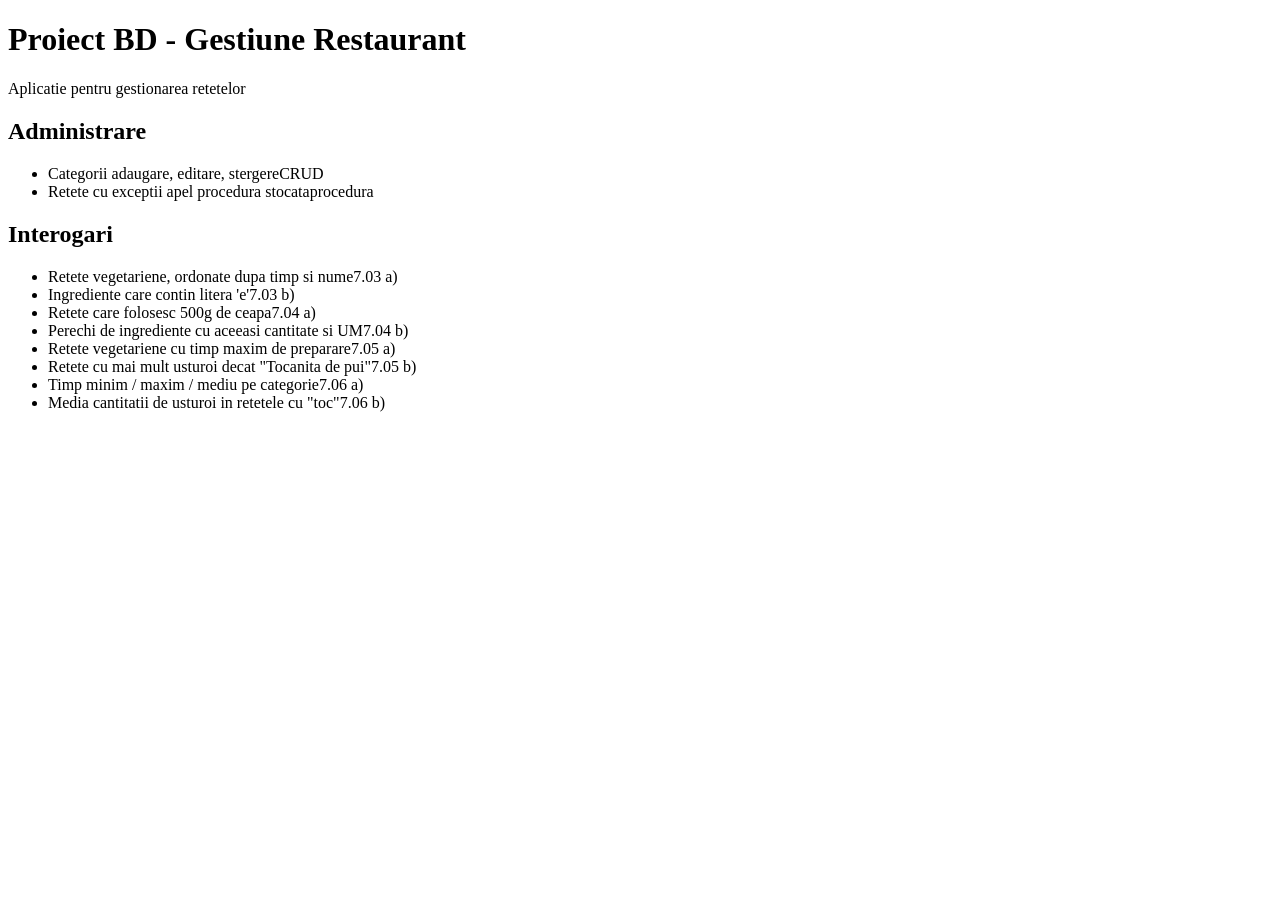
<file: src/main/resources/templates/index.html>
<!DOCTYPE html>
<html xmlns:th="http://www.thymeleaf.org">
<head>
    <meta charset="UTF-8">
    <title>Gestiune Restaurant</title>
    <link rel="stylesheet" th:href="@{/css/style.css}">
</head>
<body>
<div th:replace="~{fragments :: header}"></div>

<div class="content">
    <h1>Proiect BD - Gestiune Restaurant</h1>
    <p class="subtitle">Aplicatie pentru gestionarea retetelor</p>

    <h2>Administrare</h2>
    <ul class="menu">
        <li><a th:href="@{/api/categorii}">Categorii <span class="note">adaugare, editare, stergere</span><span class="dots"></span><span class="code">CRUD</span></a></li>
        <li><a th:href="@{/api/procedura-stocata}">Retete cu exceptii <span class="note">apel procedura stocata</span><span class="dots"></span><span class="code">procedura</span></a></li>
    </ul>

    <h2>Interogari</h2>
    <ul class="menu">
        <li><a th:href="@{/api/retete/vegetariene}">Retete vegetariene, ordonate dupa timp si nume<span class="dots"></span><span class="code">7.03 a)</span></a></li>
        <li><a th:href="@{/api/ingrediente/cu-litera-e}">Ingrediente care contin litera 'e'<span class="dots"></span><span class="code">7.03 b)</span></a></li>
        <li><a th:href="@{/api/retete/ceapa-500g}">Retete care folosesc 500g de ceapa<span class="dots"></span><span class="code">7.04 a)</span></a></li>
        <li><a th:href="@{/api/set-ingrediente/perechi-cantitate-egala}">Perechi de ingrediente cu aceeasi cantitate si UM<span class="dots"></span><span class="code">7.04 b)</span></a></li>
        <li><a th:href="@{/api/retete/vegetarian-max-time}">Retete vegetariene cu timp maxim de preparare<span class="dots"></span><span class="code">7.05 a)</span></a></li>
        <li><a th:href="@{/api/retete/mai-mult-usturoi}">Retete cu mai mult usturoi decat "Tocanita de pui"<span class="dots"></span><span class="code">7.05 b)</span></a></li>
        <li><a th:href="@{/api/retete/statistici-timp}">Timp minim / maxim / mediu pe categorie<span class="dots"></span><span class="code">7.06 a)</span></a></li>
        <li><a th:href="@{/api/set-ingrediente/statistica-usturoi-toc}">Media cantitatii de usturoi in retetele cu "toc"<span class="dots"></span><span class="code">7.06 b)</span></a></li>
    </ul>
</div>
</body>
</html>
</file>
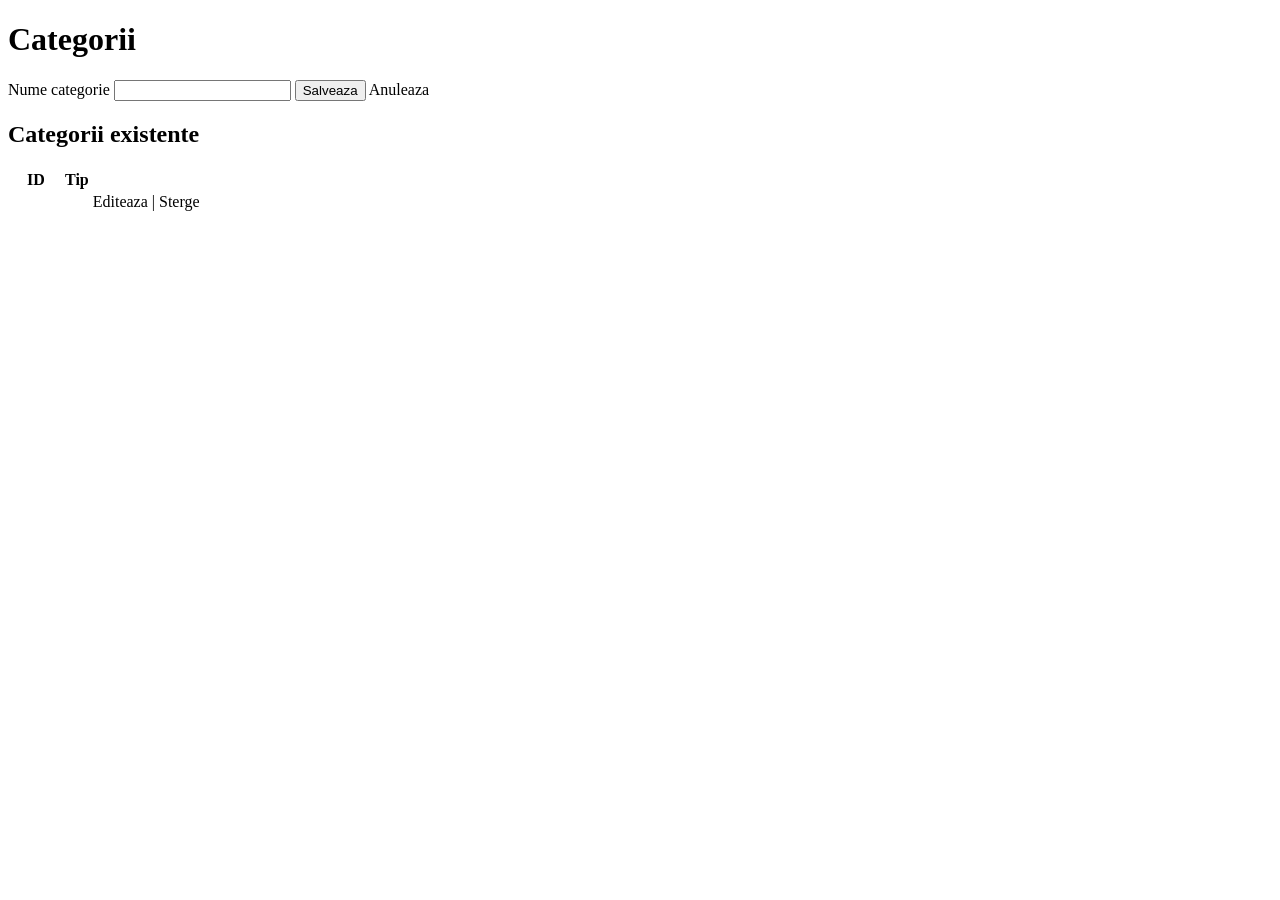
<file: src/main/resources/templates/categorii.html>
<!DOCTYPE html>
<html xmlns:th="http://www.thymeleaf.org">
<head>
    <meta charset="UTF-8">
    <title>Categorii</title>
    <link rel="stylesheet" th:href="@{/css/style.css}">
</head>
<body>
<div th:replace="~{fragments :: header}"></div>

<div class="content">
    <h1>Categorii</h1>

    <div class="layout">
        <div class="form-box">
            <h2 th:text="${categorieNoua.id == null ? 'Adauga categorie' : 'Editeaza categorie'}"></h2>
            <form th:action="@{/api/save-cat}" th:object="${categorieNoua}" method="post">
                <input type="hidden" th:field="*{id}"/>
                <label for="tip">Nume categorie</label>
                <input type="text" id="tip" th:field="*{tip}" required>
                <button type="submit">Salveaza</button>
                <a th:if="${categorieNoua.id != null}" th:href="@{/api/categorii}">Anuleaza</a>
            </form>
        </div>

        <div class="list-box">
            <h2>Categorii existente</h2>
            <table>
                <tr>
                    <th style="width: 50px">ID</th>
                    <th>Tip</th>
                    <th style="width: 120px"></th>
                </tr>
                <tr th:each="cat : ${categorii}">
                    <td th:text="${cat.id}"></td>
                    <td th:text="${cat.tip}"></td>
                    <td>
                        <a th:href="@{/api/edit-cat/{id}(id=${cat.id})}">Editeaza</a> |
                        <a th:href="@{/api/delete-cat/{id}(id=${cat.id})}" class="danger"
                           onclick="return confirm('Stergi categoria?')">Sterge</a>
                    </td>
                </tr>
            </table>
        </div>
    </div>

    <a th:replace="~{fragments :: back}"></a>
</div>
</body>
</html>
</file>
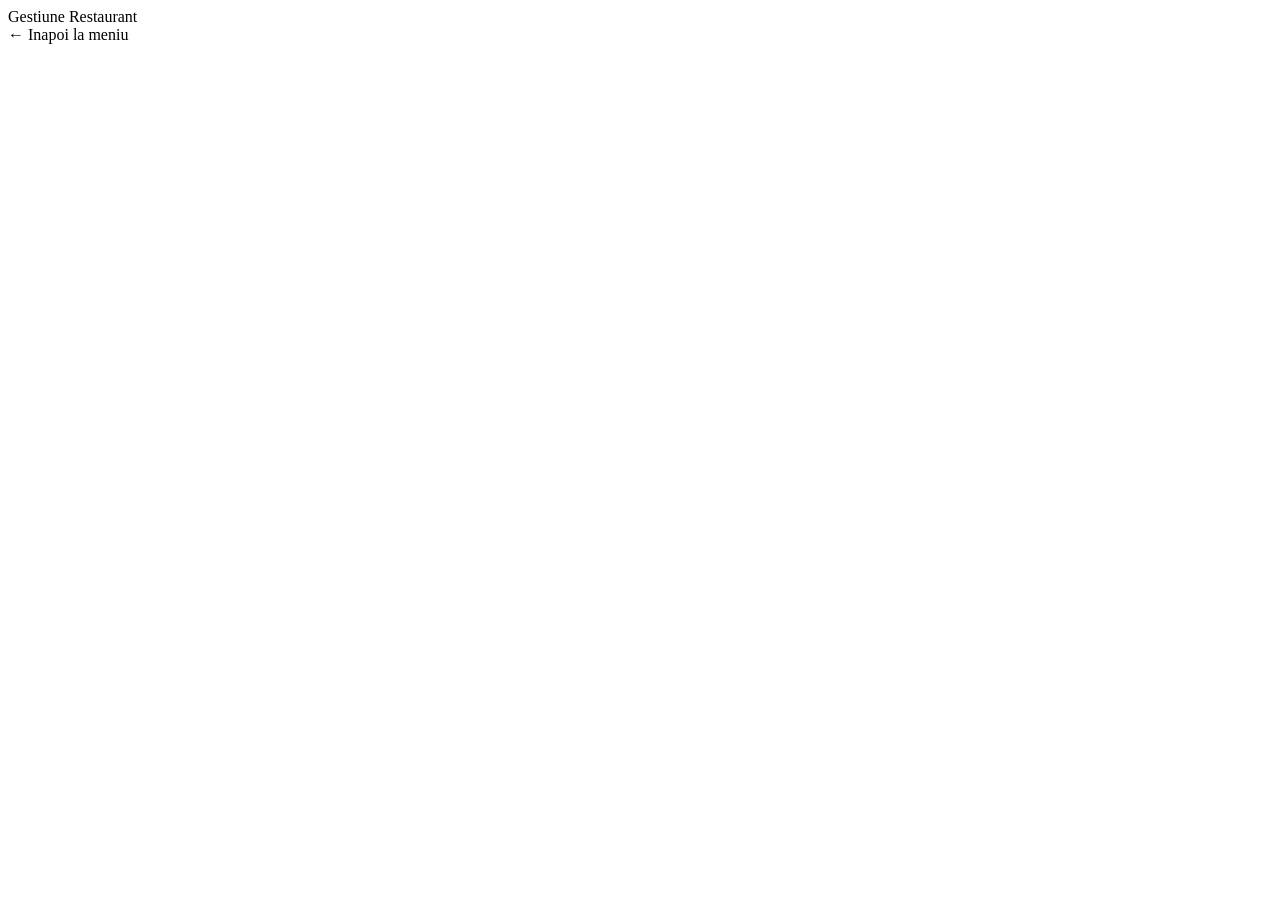
<file: src/main/resources/templates/fragments.html>
<!DOCTYPE html>
<html xmlns:th="http://www.thymeleaf.org">
<body>

<header th:fragment="header">
    <div class="content">
        <a th:href="@{/api/index}">Gestiune Restaurant</a>
    </div>
</header>

<a th:fragment="back" th:href="@{/api/index}" class="back">&larr; Inapoi la meniu</a>

</body>
</html>
</file>
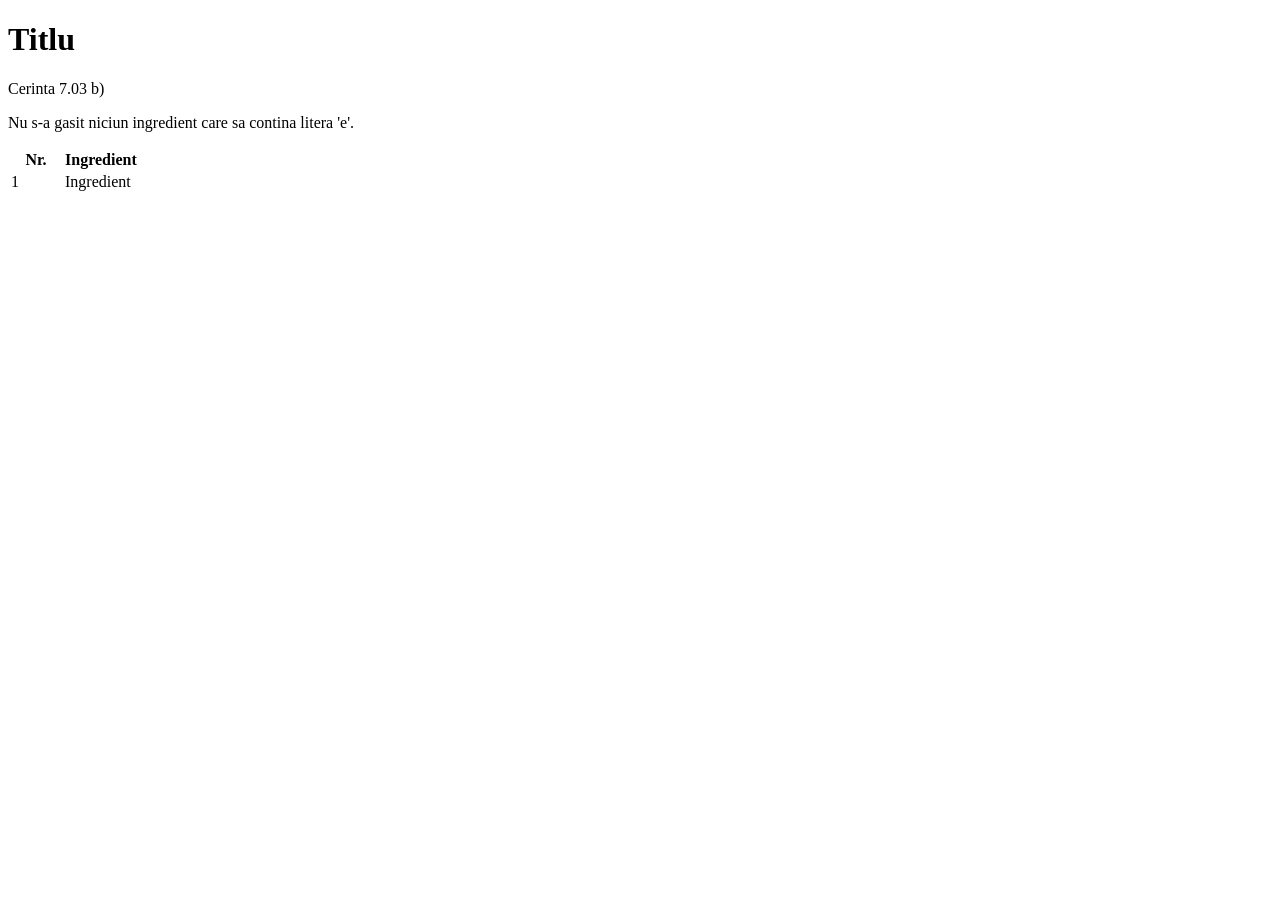
<file: src/main/resources/templates/ingrediente-lista.html>
<!DOCTYPE html>
<html xmlns:th="http://www.thymeleaf.org">
<head>
    <meta charset="UTF-8">
    <title>Ingrediente</title>
    <link rel="stylesheet" th:href="@{/css/style.css}">
</head>
<body>
<div th:replace="~{fragments :: header}"></div>

<div class="content">
    <h1 th:text="${titlu}">Titlu</h1>
    <p class="subtitle">Cerinta 7.03 b)</p>

    <p th:if="${#lists.isEmpty(ingrediente)}" class="empty">
        Nu s-a gasit niciun ingredient care sa contina litera 'e'.
    </p>

    <table th:unless="${#lists.isEmpty(ingrediente)}">
        <tr>
            <th style="width: 50px">Nr.</th>
            <th>Ingredient</th>
        </tr>
        <tr th:each="ing, it : ${ingrediente}">
            <td th:text="${it.count}">1</td>
            <td th:text="${ing.ingredient}">Ingredient</td>
        </tr>
    </table>

    <a th:replace="~{fragments :: back}"></a>
</div>
</body>
</html>
</file>
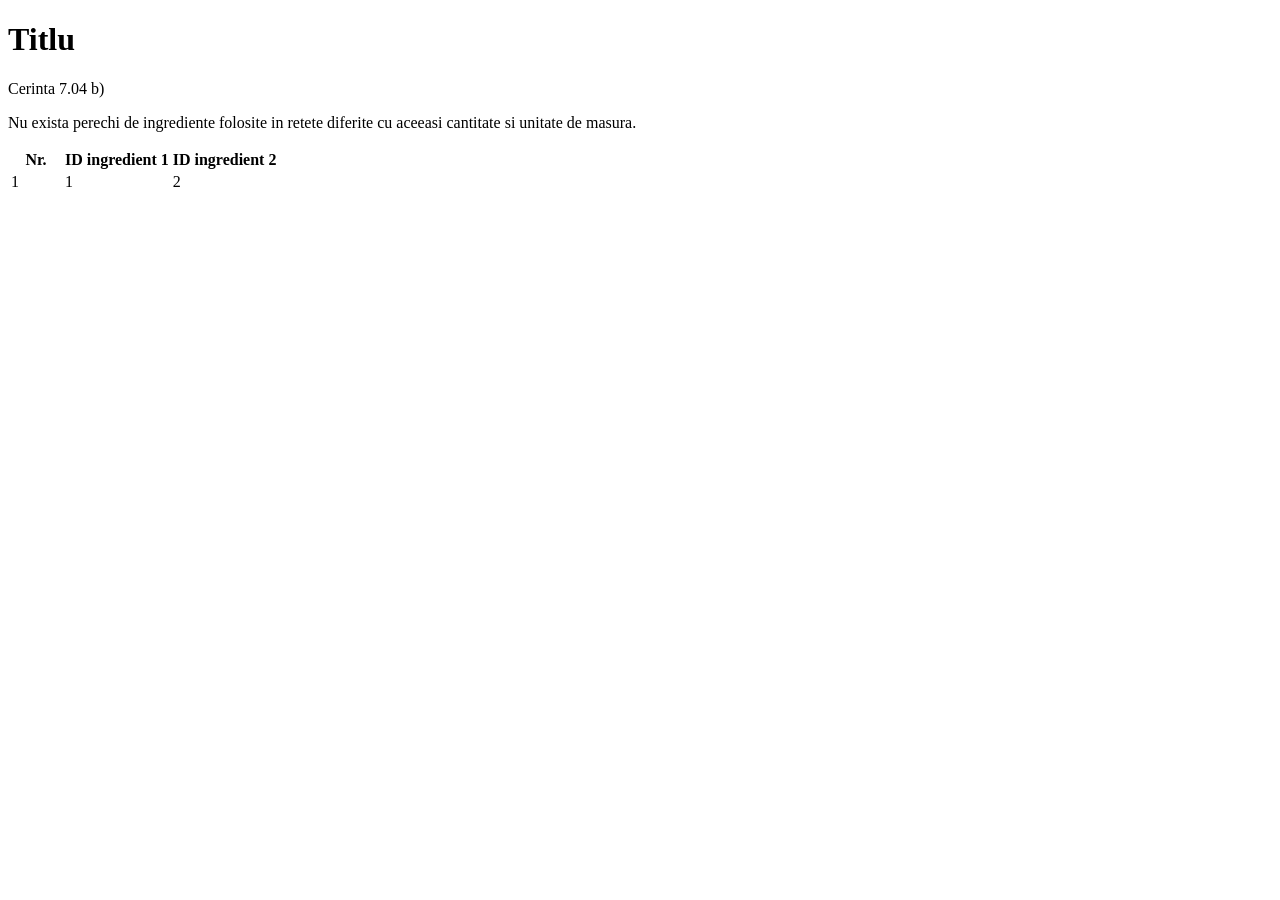
<file: src/main/resources/templates/ingrediente-perechi.html>
<!DOCTYPE html>
<html xmlns:th="http://www.thymeleaf.org">
<head>
    <meta charset="UTF-8">
    <title>Perechi ingrediente</title>
    <link rel="stylesheet" th:href="@{/css/style.css}">
</head>
<body>
<div th:replace="~{fragments :: header}"></div>

<div class="content">
    <h1 th:text="${titlu}">Titlu</h1>
    <p class="subtitle">Cerinta 7.04 b)</p>

    <p th:if="${#lists.isEmpty(perechi)}" class="empty">
        Nu exista perechi de ingrediente folosite in retete diferite cu aceeasi cantitate si unitate de masura.
    </p>

    <table th:unless="${#lists.isEmpty(perechi)}">
        <tr>
            <th style="width: 50px">Nr.</th>
            <th>ID ingredient 1</th>
            <th>ID ingredient 2</th>
        </tr>
        <tr th:each="p, it : ${perechi}">
            <td th:text="${it.count}">1</td>
            <td th:text="${p[0]}">1</td>
            <td th:text="${p[1]}">2</td>
        </tr>
    </table>

    <a th:replace="~{fragments :: back}"></a>
</div>
</body>
</html>
</file>
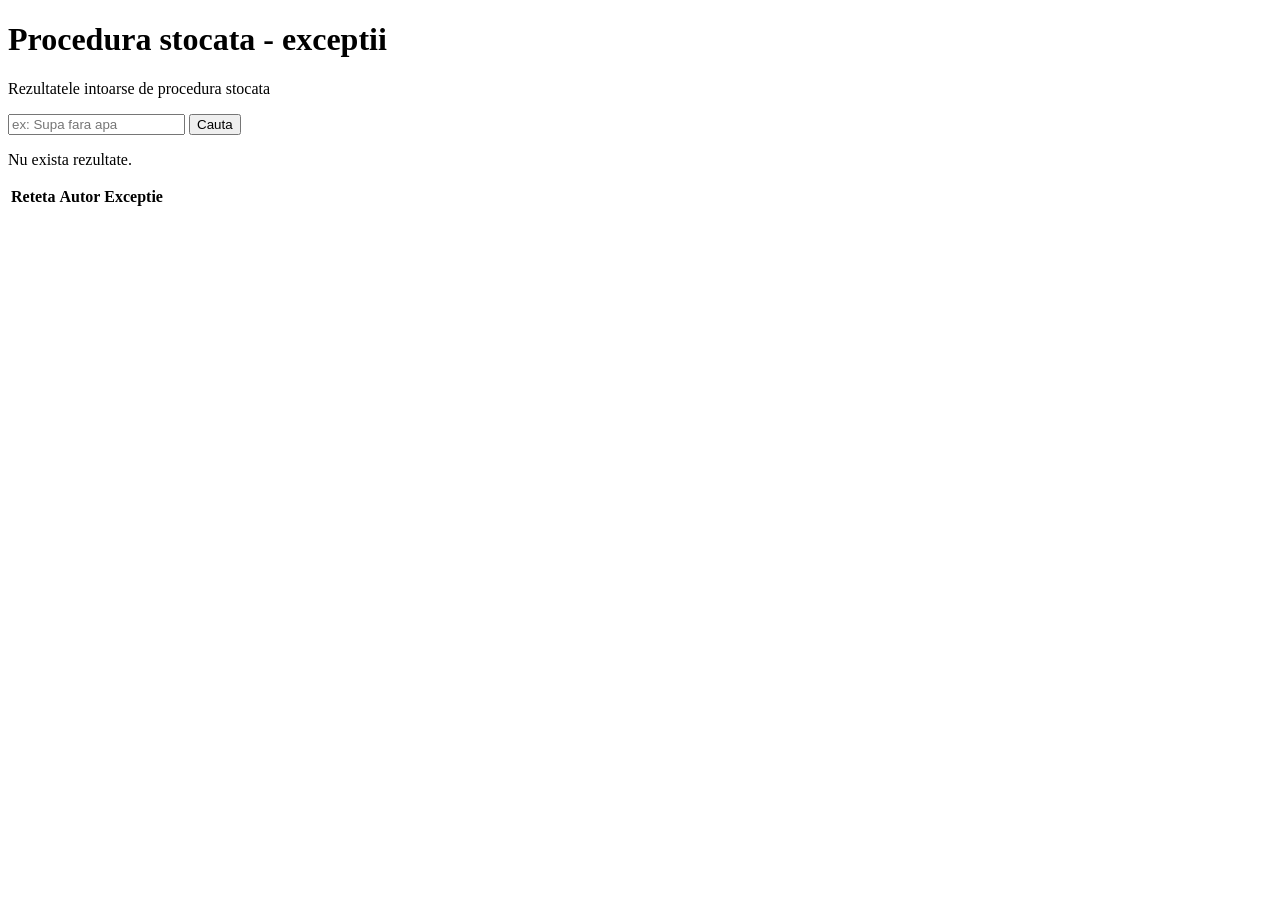
<file: src/main/resources/templates/procedura-stocata.html>
<!DOCTYPE html>
<html xmlns:th="http://www.thymeleaf.org">
<head>
    <meta charset="UTF-8">
    <title>Procedura stocata</title>
    <link rel="stylesheet" th:href="@{/css/style.css}">
</head>
<body>
<div th:replace="~{fragments :: header}"></div>

<div class="content">
    <h1>Procedura stocata - exceptii</h1>
    <p class="subtitle">Rezultatele intoarse de procedura stocata</p>

    <form th:action="@{/api/procedura-stocata}" method="get" class="inline">
        <input type="text" name="cautare" placeholder="ex: Supa fara apa" th:value="${ultimaCautare}">
        <button type="submit">Cauta</button>
    </form>

    <p th:if="${#lists.isEmpty(exceptii)}" class="empty">Nu exista rezultate.</p>

    <table th:unless="${#lists.isEmpty(exceptii)}">
        <tr>
            <th>Reteta</th>
            <th>Autor</th>
            <th>Exceptie</th>
        </tr>
        <tr th:each="ex : ${exceptii}">
            <td th:text="${ex.nume}"></td>
            <td th:text="${ex.autor}"></td>
            <td th:text="${ex.naturaExceptiei}"></td>
        </tr>
    </table>

    <a th:replace="~{fragments :: back}"></a>
</div>
</body>
</html>
</file>
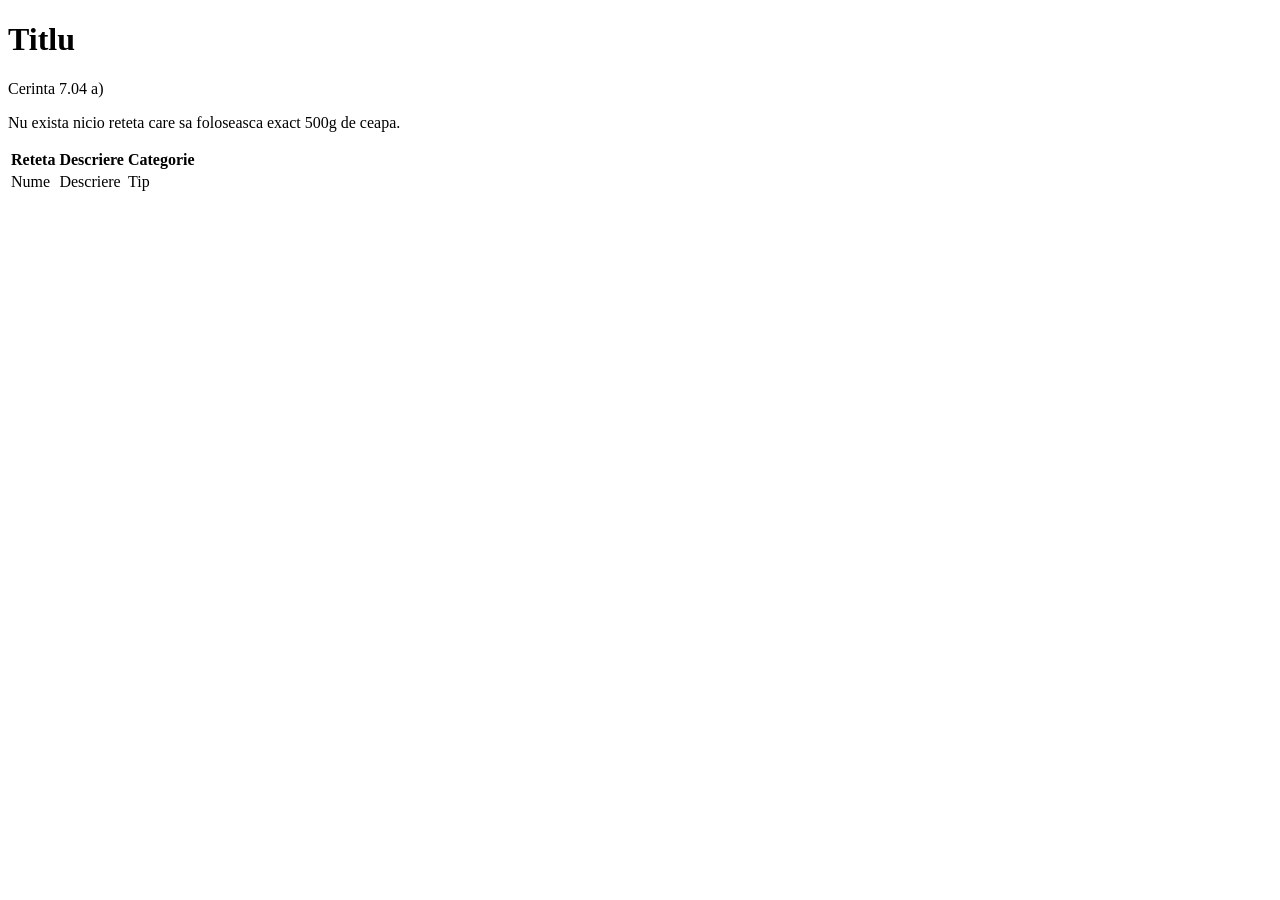
<file: src/main/resources/templates/retete-ceapa.html>
<!DOCTYPE html>
<html xmlns:th="http://www.thymeleaf.org">
<head>
    <meta charset="UTF-8">
    <title>Retete cu ceapa</title>
    <link rel="stylesheet" th:href="@{/css/style.css}">
</head>
<body>
<div th:replace="~{fragments :: header}"></div>

<div class="content">
    <h1 th:text="${titlu}">Titlu</h1>
    <p class="subtitle">Cerinta 7.04 a)</p>

    <p th:if="${#lists.isEmpty(date)}" class="empty">
        Nu exista nicio reteta care sa foloseasca exact 500g de ceapa.
    </p>

    <table th:unless="${#lists.isEmpty(date)}">
        <tr>
            <th>Reteta</th>
            <th>Descriere</th>
            <th>Categorie</th>
        </tr>
        <tr th:each="fila : ${date}">
            <td th:text="${fila[0]}">Nume</td>
            <td th:text="${fila[1]}">Descriere</td>
            <td th:text="${fila[2]}">Tip</td>
        </tr>
    </table>

    <a th:replace="~{fragments :: back}"></a>
</div>
</body>
</html>
</file>
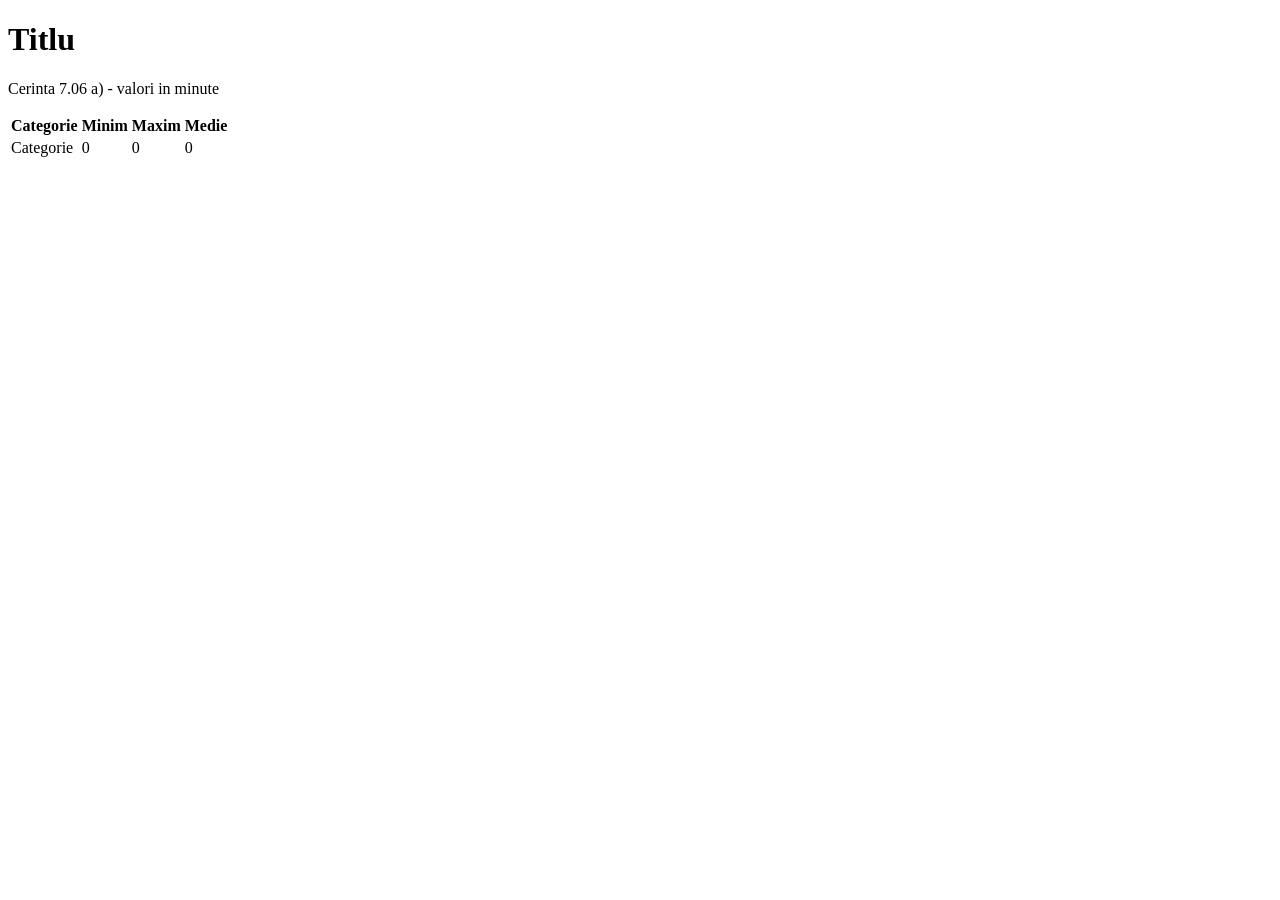
<file: src/main/resources/templates/retete-statistici.html>
<!DOCTYPE html>
<html xmlns:th="http://www.thymeleaf.org">
<head>
    <meta charset="UTF-8">
    <title>Statistici timp</title>
    <link rel="stylesheet" th:href="@{/css/style.css}">
</head>
<body>
<div th:replace="~{fragments :: header}"></div>

<div class="content">
    <h1 th:text="${titlu}">Titlu</h1>
    <p class="subtitle">Cerinta 7.06 a) - valori in minute</p>

    <table>
        <tr>
            <th>Categorie</th>
            <th class="num">Minim</th>
            <th class="num">Maxim</th>
            <th class="num">Medie</th>
        </tr>
        <tr th:each="s : ${statistici}">
            <td th:text="${s[0]}">Categorie</td>
            <td class="num" th:text="${s[1]}">0</td>
            <td class="num" th:text="${s[2]}">0</td>
            <td class="num" th:text="${#numbers.formatDecimal(s[3], 1, 2)}">0</td>
        </tr>
    </table>

    <a th:replace="~{fragments :: back}"></a>
</div>
</body>
</html>
</file>
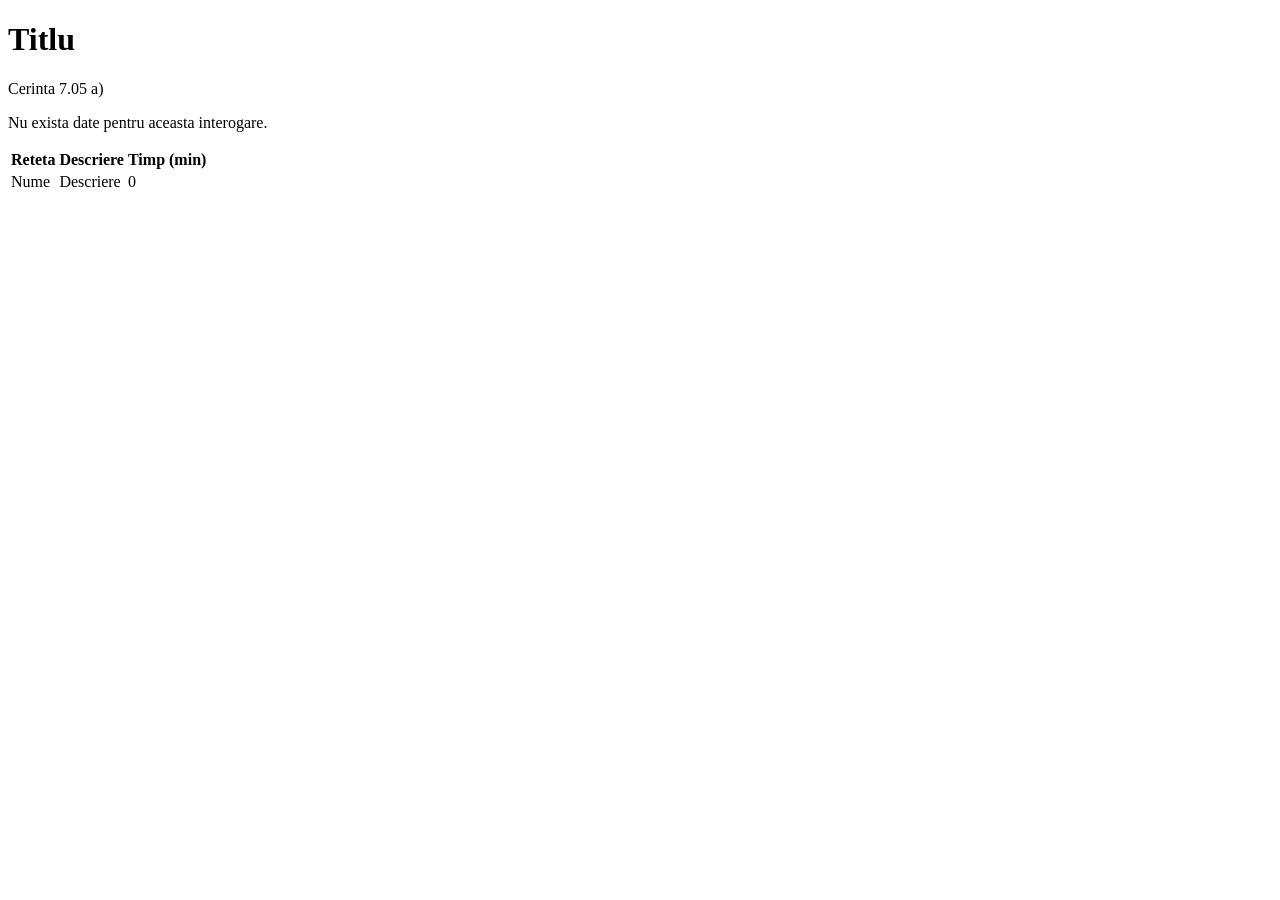
<file: src/main/resources/templates/retete-timp-maxim.html>
<!DOCTYPE html>
<html xmlns:th="http://www.thymeleaf.org">
<head>
    <meta charset="UTF-8">
    <title>Timp maxim de preparare</title>
    <link rel="stylesheet" th:href="@{/css/style.css}">
</head>
<body>
<div th:replace="~{fragments :: header}"></div>

<div class="content">
    <h1 th:text="${titlu}">Titlu</h1>
    <p class="subtitle">Cerinta 7.05 a)</p>

    <p th:if="${#lists.isEmpty(date)}" class="empty">Nu exista date pentru aceasta interogare.</p>

    <table th:unless="${#lists.isEmpty(date)}">
        <tr>
            <th>Reteta</th>
            <th>Descriere</th>
            <th class="num">Timp (min)</th>
        </tr>
        <tr th:each="fila : ${date}">
            <td th:text="${fila[0]}">Nume</td>
            <td th:text="${fila[1]}">Descriere</td>
            <td class="num" th:text="${fila[2]}">0</td>
        </tr>
    </table>

    <a th:replace="~{fragments :: back}"></a>
</div>
</body>
</html>
</file>
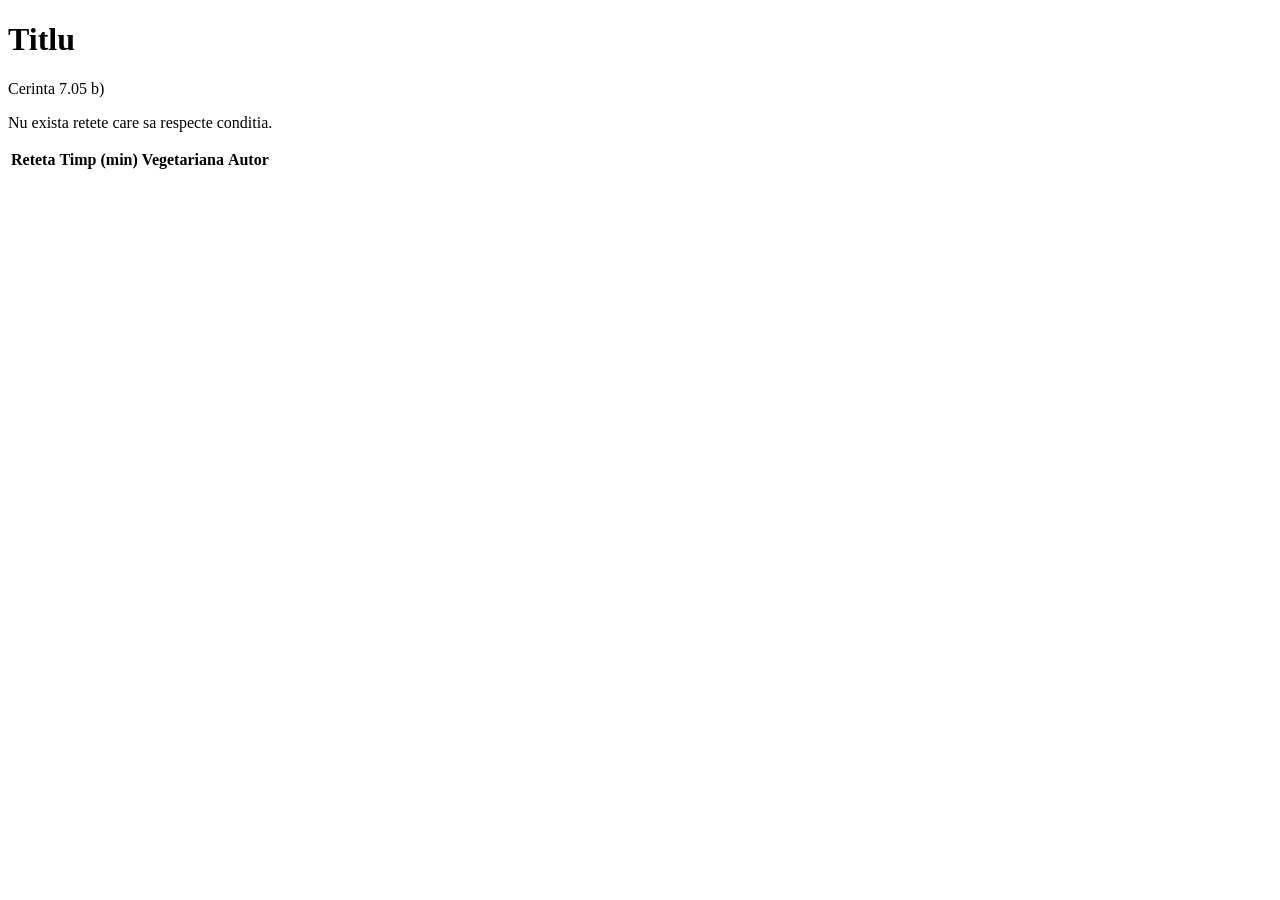
<file: src/main/resources/templates/retete-usturoi.html>
<!DOCTYPE html>
<html xmlns:th="http://www.thymeleaf.org">
<head>
    <meta charset="UTF-8">
    <title>Retete cu usturoi</title>
    <link rel="stylesheet" th:href="@{/css/style.css}">
</head>
<body>
<div th:replace="~{fragments :: header}"></div>

<div class="content">
    <h1 th:text="${titlu}">Titlu</h1>
    <p class="subtitle">Cerinta 7.05 b)</p>

    <p th:if="${#lists.isEmpty(retete)}" class="empty">Nu exista retete care sa respecte conditia.</p>

    <table th:unless="${#lists.isEmpty(retete)}">
        <tr>
            <th>Reteta</th>
            <th class="num">Timp (min)</th>
            <th>Vegetariana</th>
            <th>Autor</th>
        </tr>
        <tr th:each="r : ${retete}">
            <td th:text="${r.nume}"></td>
            <td class="num" th:text="${r.timpPreparare}"></td>
            <td th:text="${r.vegetariana == 'D' ? 'Da' : 'Nu'}"></td>
            <td th:text="${r.autor}"></td>
        </tr>
    </table>

    <a th:replace="~{fragments :: back}"></a>
</div>
</body>
</html>
</file>
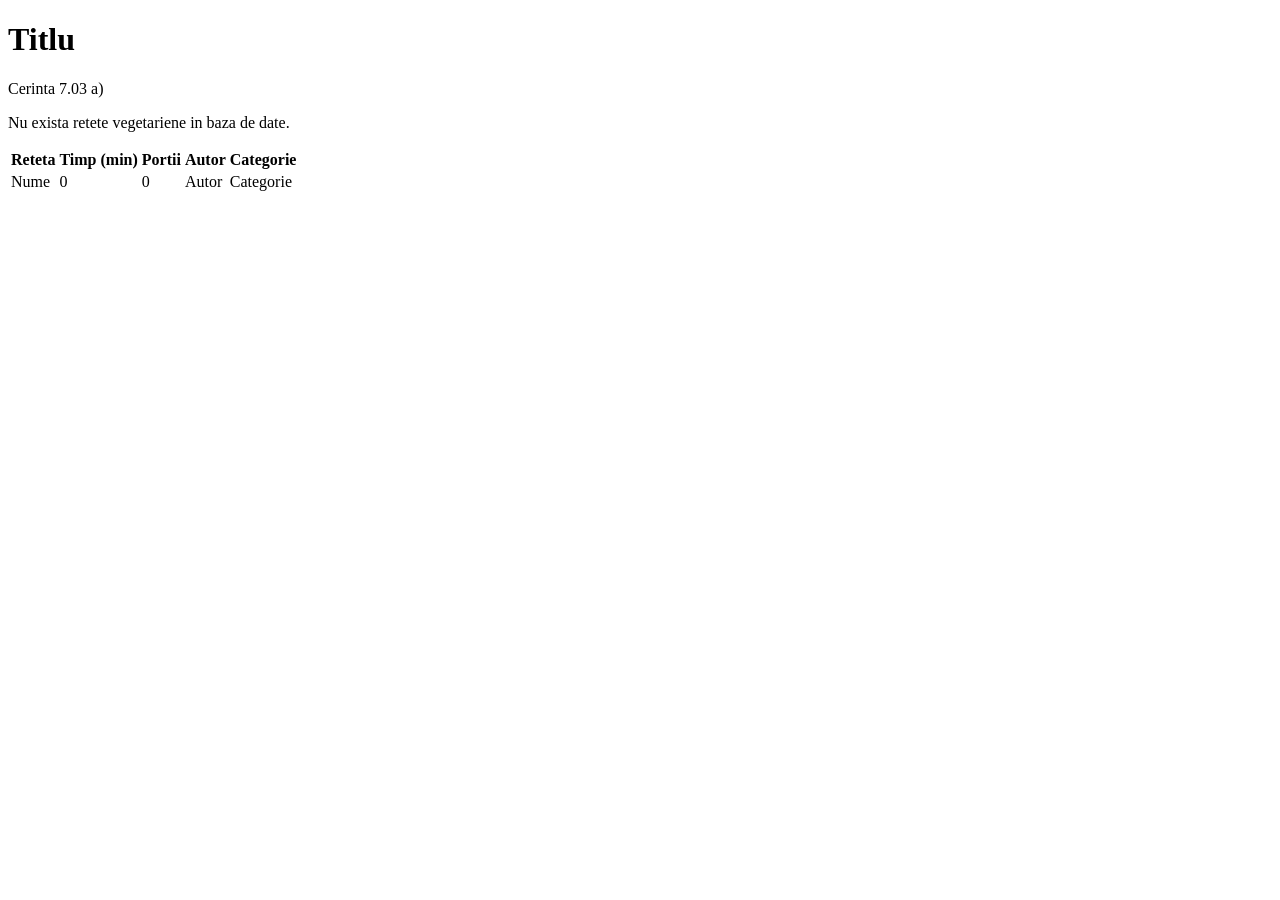
<file: src/main/resources/templates/retete-vegetariene.html>
<!DOCTYPE html>
<html xmlns:th="http://www.thymeleaf.org">
<head>
    <meta charset="UTF-8">
    <title>Retete vegetariene</title>
    <link rel="stylesheet" th:href="@{/css/style.css}">
</head>
<body>
<div th:replace="~{fragments :: header}"></div>

<div class="content">
    <h1 th:text="${titlu}">Titlu</h1>
    <p class="subtitle">Cerinta 7.03 a)</p>

    <p th:if="${#lists.isEmpty(retete)}" class="empty">Nu exista retete vegetariene in baza de date.</p>

    <table th:unless="${#lists.isEmpty(retete)}">
        <tr>
            <th>Reteta</th>
            <th class="num">Timp (min)</th>
            <th class="num">Portii</th>
            <th>Autor</th>
            <th>Categorie</th>
        </tr>
        <tr th:each="r : ${retete}">
            <td th:text="${r.nume}">Nume</td>
            <td class="num" th:text="${r.timpPreparare}">0</td>
            <td class="num" th:text="${r.portii}">0</td>
            <td th:text="${r.autor}">Autor</td>
            <td th:text="${r.categorie.tip}">Categorie</td>
        </tr>
    </table>

    <a th:replace="~{fragments :: back}"></a>
</div>
</body>
</html>
</file>
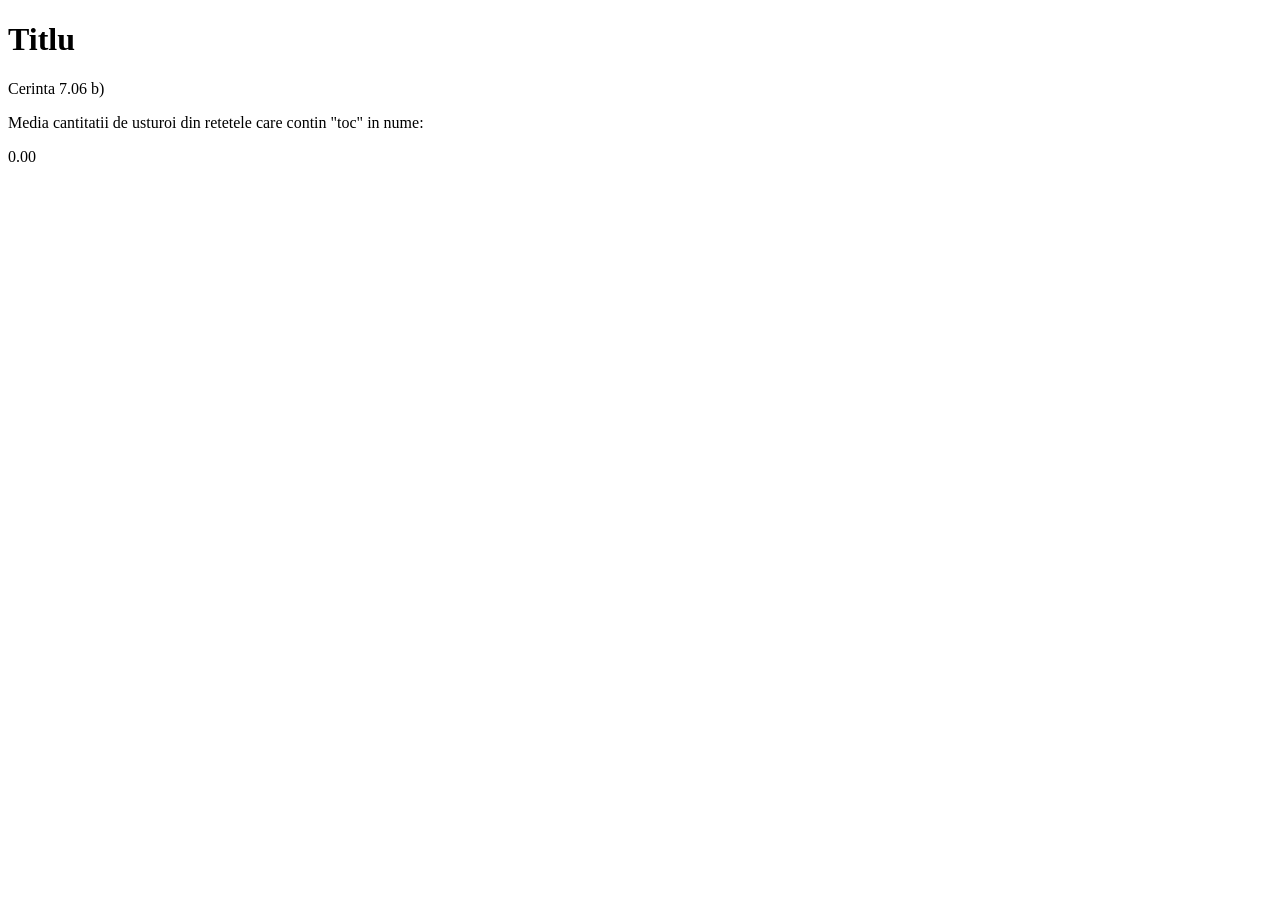
<file: src/main/resources/templates/statistica-usturoi.html>
<!DOCTYPE html>
<html xmlns:th="http://www.thymeleaf.org">
<head>
    <meta charset="UTF-8">
    <title>Media usturoi</title>
    <link rel="stylesheet" th:href="@{/css/style.css}">
</head>
<body>
<div th:replace="~{fragments :: header}"></div>

<div class="content">
    <h1 th:text="${titlu}">Titlu</h1>
    <p class="subtitle">Cerinta 7.06 b)</p>

    <p>Media cantitatii de usturoi din retetele care contin "toc" in nume:</p>
    <p class="result" th:text="${#numbers.formatDecimal(media, 1, 2)}">0.00</p>

    <a th:replace="~{fragments :: back}"></a>
</div>
</body>
</html>
</file>
